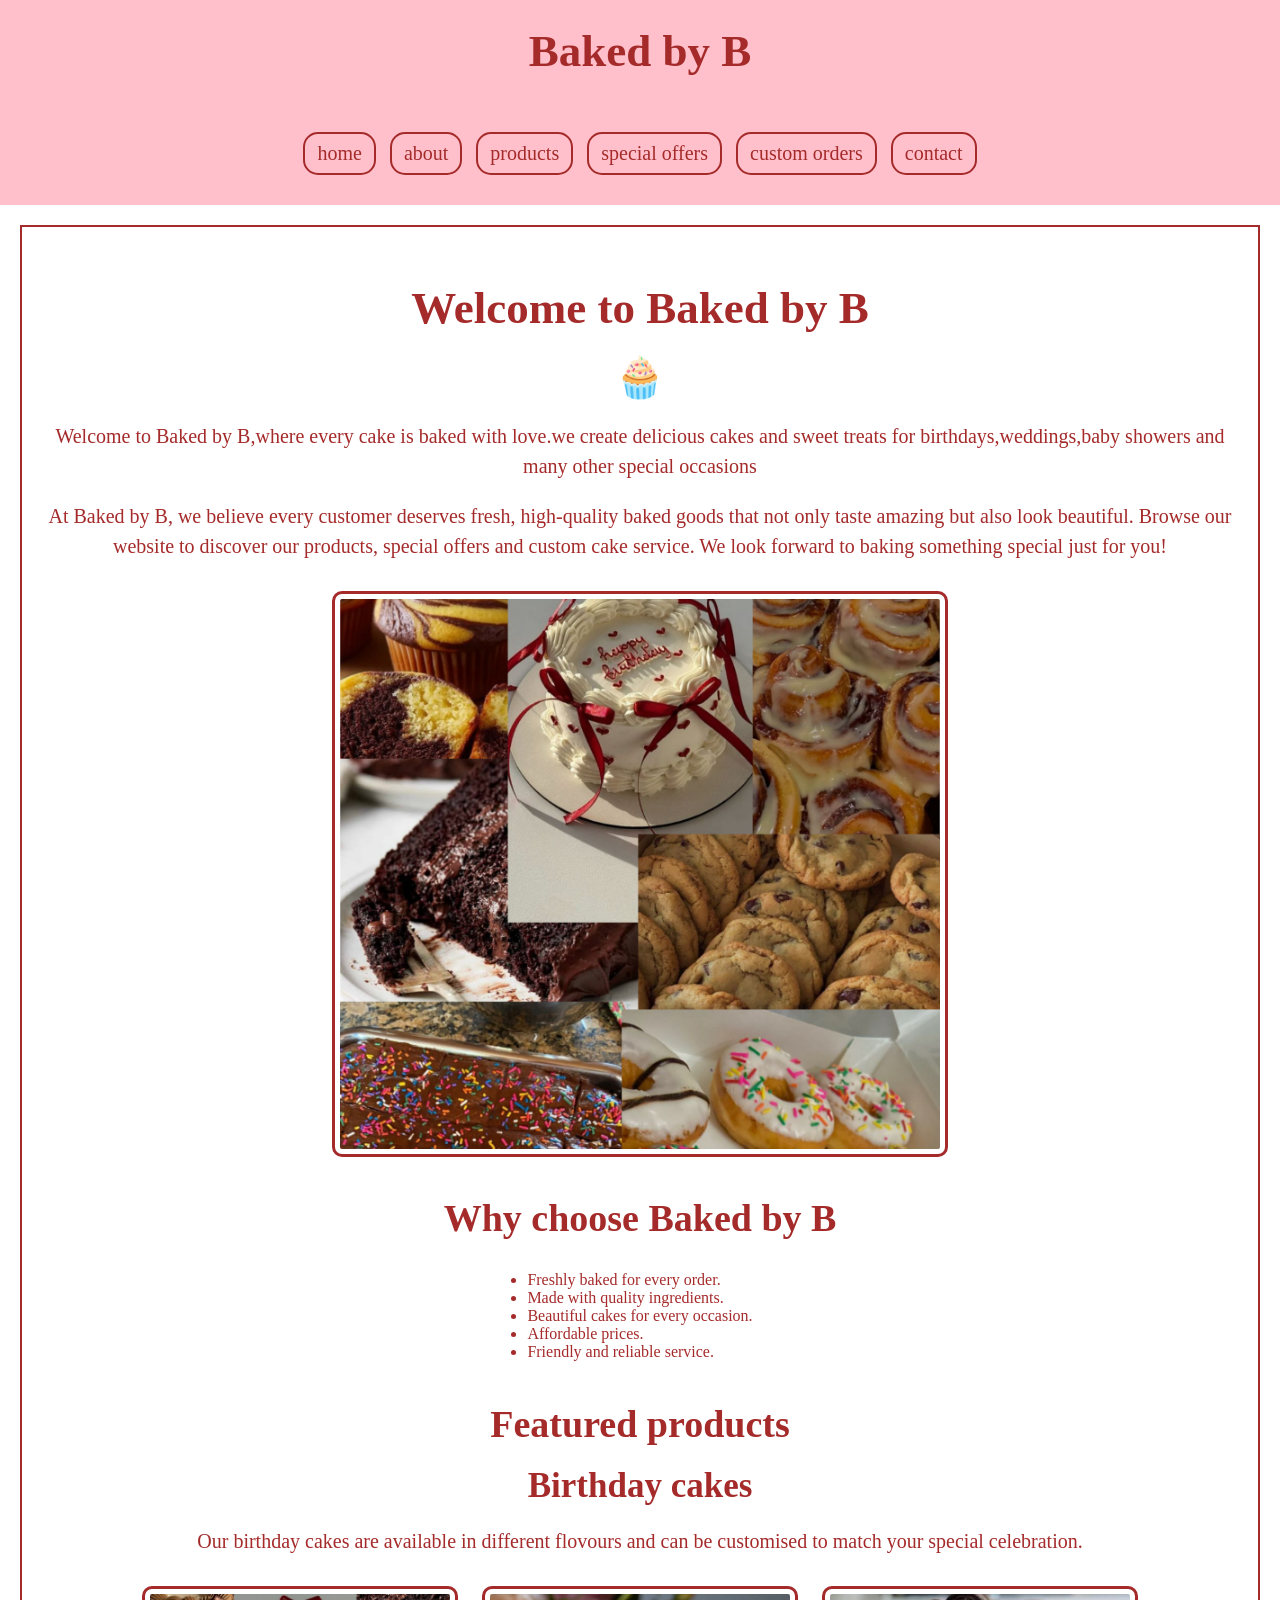
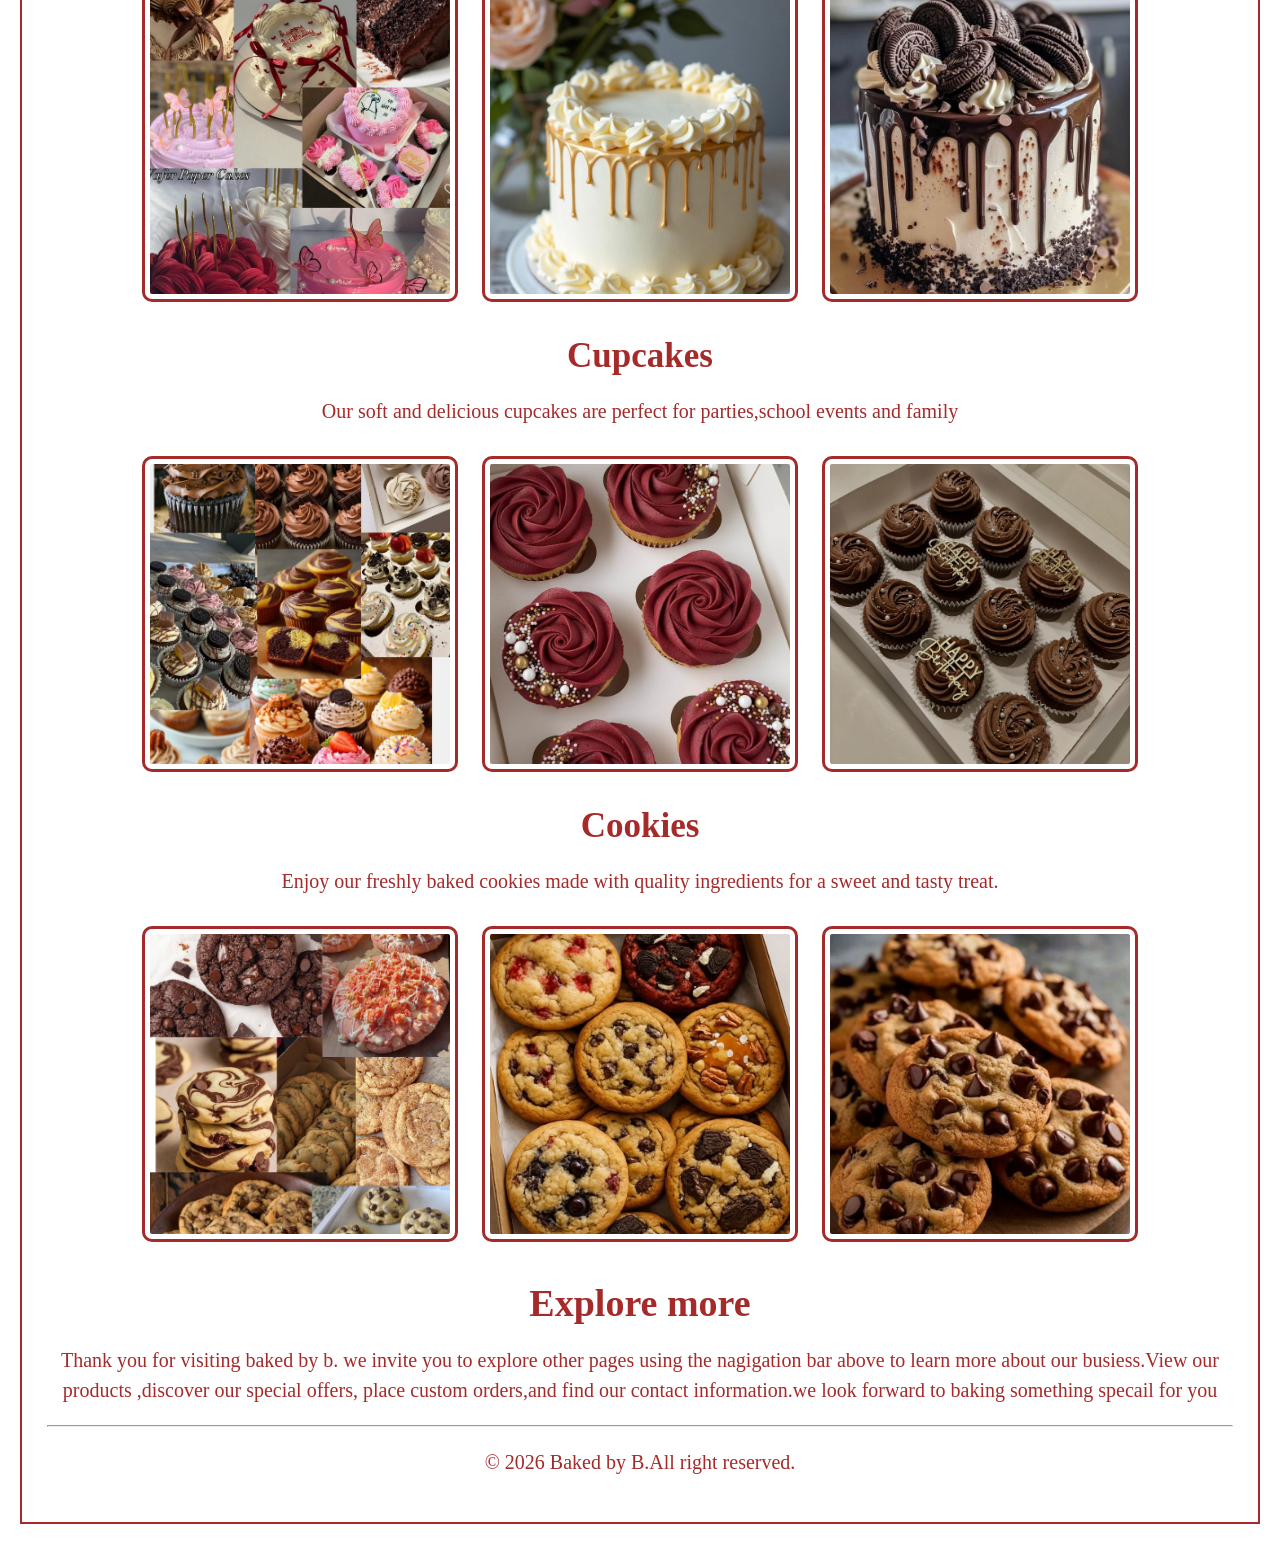
<file: index.html>
<!DOCTYPE html>
<html>
    <head>
        <title>home-Baked by B</title>
        <link rel="stylesheet" href="styles.css">
    </head>
    
    <body>
        <!--bakery name-->
        <header>
            <h1>Baked by B</h1>
        </header>
        <!--navigation menue-->
        <nav>
            <a href="index.html">home</a>
            <a href="about.html">about</a>
            <a href="products.html">products</a>
            <a href="offers.html">special offers</a>
            <a href="orders.html">custom orders</a>
            <a href="contact.html">contact</a>
            
        </nav>

        <!--home page content-->

        <main class="home-page">
            <!--welcome heading-->
            <h1>Welcome to Baked by B</h1>
            <div class="baking">🧁</div>
            <!--bakery introduction-->
            <p> Welcome to Baked by B,where every cake is baked with love.we create delicious
                cakes and sweet treats for birthdays,weddings,baby showers and many other 
                special occasions </p>
            <p> At Baked by B, we believe every customer deserves fresh, high-quality baked goods
                that not only taste amazing but also look beautiful. Browse our website to discover
                our products, special offers and custom cake service.
                We look forward to baking something special just for you!</p>
            
               <!--main bakery picture-->

            <img src="images/38 image.png" alt="Baked by B" class="main-picture">
            <h2>Why choose Baked by B</h2>

            <!--why they love us-->

            <ul>
                <li>Freshly baked for every order.</li>
                <li>Made with quality ingredients.</li>
                <li>Beautiful cakes for every occasion.</li>
                <li>Affordable prices.</li>
                <li>Friendly and reliable service.</li>
            </ul>
            
            <h2>Featured products</h2>

<!--our lovely products-->

            <h3>Birthday cakes</h3>
            <p>
            Our birthday cakes are available in different flovours and can be
             customised to match your special celebration.</p>
            <img src="images/39 image.png" alt="cakes" class="small-picture">
            <img src="images/36 image.jpg"alt="cakes" class="small-picture">
            <img src="images/40 image.jpg"alt="cakes" class="small-picture">

            <h3>Cupcakes</h3>
            <p>
            Our soft and delicious cupcakes are perfect for parties,school events and family</p>
            <img src="images/kat.jpg" alt="cupcakes" class="small-picture">
            <img src="images/35 image.jpg"alt="cupcakes" class="small-picture">
            <img src="images/34 image.jpg"alt="cupcakes" class="small-picture">

            <h3>Cookies</h3>
            <p> Enjoy our freshly baked cookies made with quality ingredients for a sweet and tasty treat. </p>
            <img src="images/1.png" alt="cookies" class="small-picture">
            <img src="images/33 image.jpg"alt="cookies" class="small-picture">
            <img src="images/32 image.jpg"alt="cookies" class="small-picture">

            <h2>Explore more</h2>
            <p>Thank you for visiting baked by b. we invite you to explore other pages using the nagigation bar above to learn more about our busiess.View our products
            ,discover our special offers, place custom orders,and find our contact information.we look forward to baking something specail for you</p>
        
            <hr>
<!--footer-->

            <footer>
                <p>&copy; 2026 Baked by B.All right reserved.</p>
            </footer>
        </main>
        
        </body>
        </html>
</file>
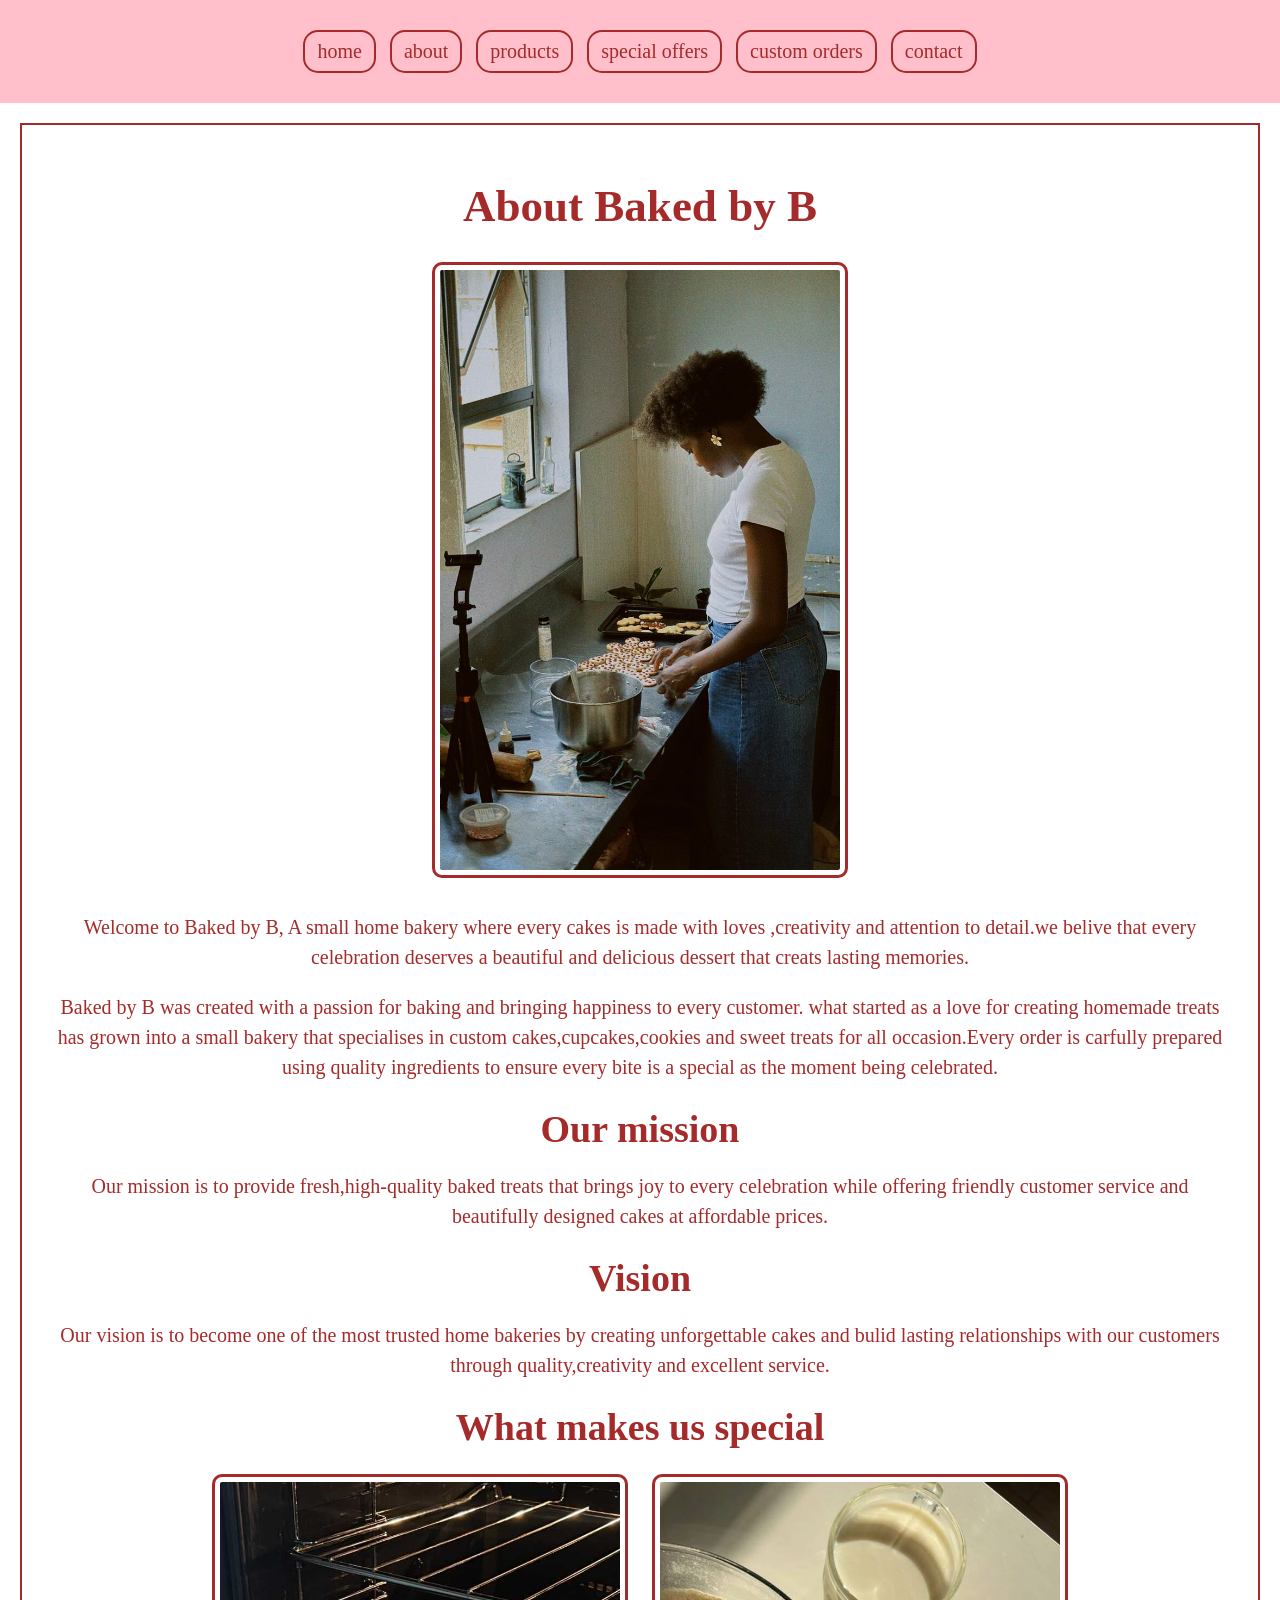
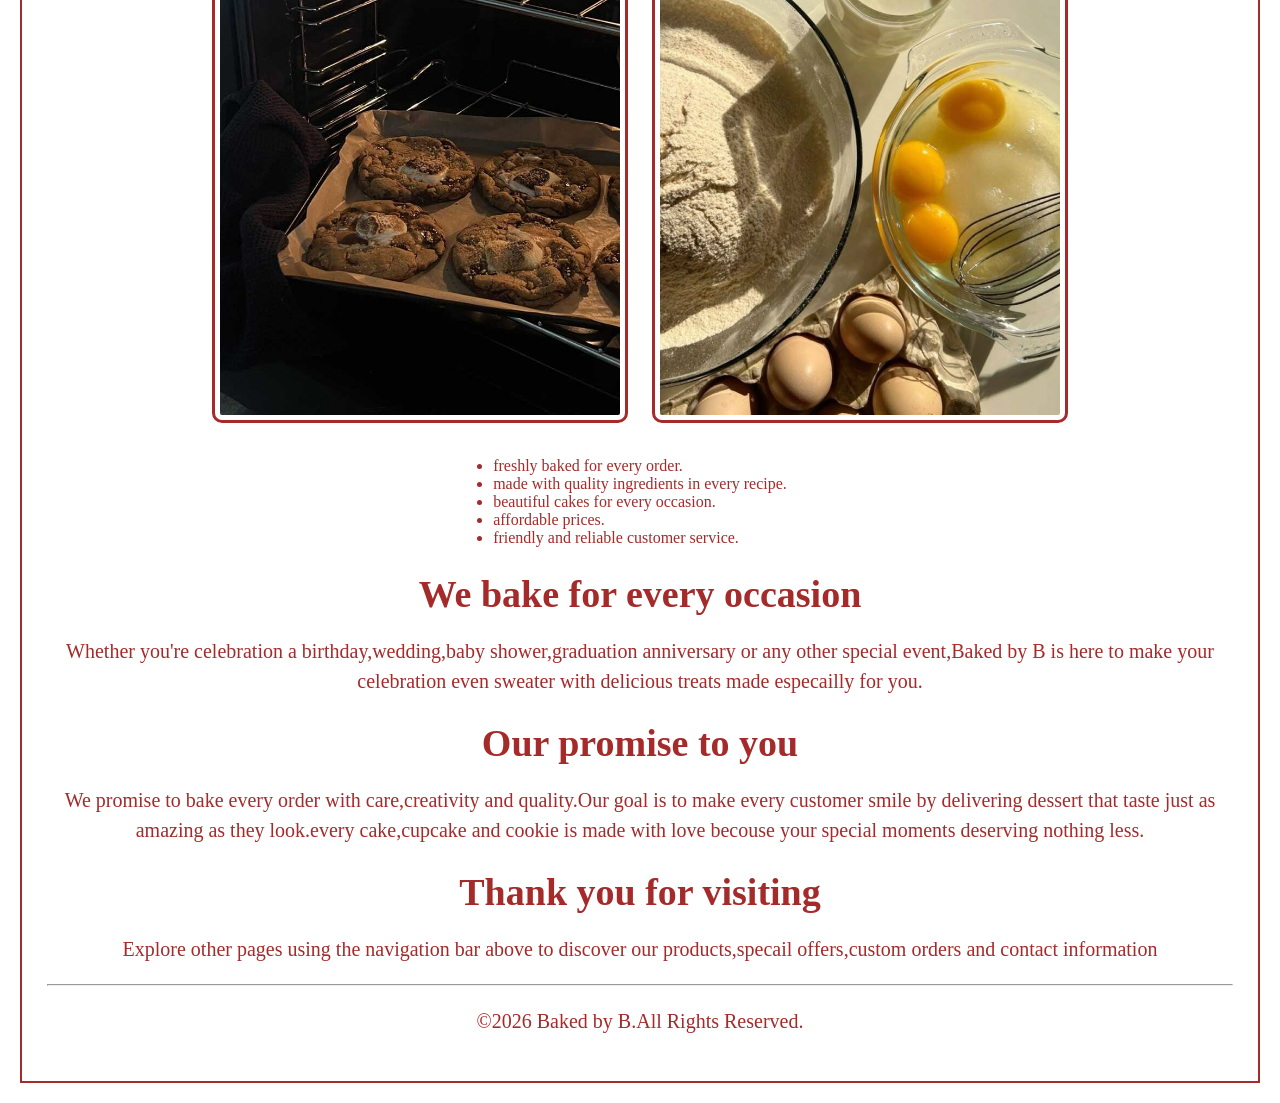
<file: about.html>
<!DOCTYPE html>
<html>
    <head>
        <title>about-Baked by B</title>
        <link rel="stylesheet" href="styles.css">
    </head>
    <body>
<!--navigation--->
        <nav>
            <a href="index.html">home</a>
            <a href="about.html">about</a>
            <a href="products.html">products</a>
            <a href="offers.html">special offers</a>
            <a href="orders.html">custom orders</a>
            <a href="contact.html">contact</a>   
        </nav>

        <!--about bakery information-->

        <main class="about-page">

            <!--main picture-->

            <h1>About Baked by B</h1>
            <img src="images/2 image.jpeg" alt="Baked by B" width="350">
            
            <!--about baked by b-->
            
            <p>Welcome to Baked by B, A small home bakery where every cakes is made with loves ,creativity and attention to
            detail.we belive that every celebration deserves a beautiful and delicious dessert that creats lasting memories.
            </p>
            <p>Baked by B was created with a passion for baking and bringing happiness to every customer.
            what started as a love for creating homemade treats has grown into a small bakery that specialises
            in custom cakes,cupcakes,cookies and sweet treats for all occasion.Every order is carfully prepared 
            using quality ingredients to ensure every bite is a special as the moment being celebrated.</p>
            
            <!--our mission-->

            <h2>Our mission</h2>

            <p>Our mission is to provide fresh,high-quality baked treats that brings joy to every celebration while offering
            friendly customer service and beautifully designed cakes at affordable prices. </p>
<!--our visson-->
            <h2>Vision</h2>
            <p>Our vision is to become one of the most trusted home bakeries by creating unforgettable cakes and bulid lasting
             relationships with our customers through quality,creativity and excellent service.</p>

            <!--what makes baked by b specail-->

            <h2>What makes us special</h2>
            <img src="images/3 image.jpg"alt="Baked by B" width="350">
            <img src="images/4 image.jpg"alt="Baked by B" width="350">
            <ul>
                <li>freshly baked for every order.</li>
                <li>made with quality ingredients in every recipe.</li>
                <li>beautiful cakes for every occasion.</li>
                <li>affordable prices.</li>
                <li>friendly and reliable customer service.</li>
            </ul>

            <!--baking for every occassion-->

            <h2>We bake for every occasion</h2>
            <p>Whether you're celebration a birthday,wedding,baby shower,graduation
            anniversary or any other special event,Baked by B is here to make your celebration even 
            sweater with delicious treats made especailly for you.</p>
            
           <!--our promise to you-->
            
            <h2>Our promise to you</h2>
            <p>We promise to bake every order with care,creativity and quality.Our goal is to make every customer smile by delivering dessert 
            that taste just as amazing as they look.every cake,cupcake and cookie is made with love becouse your special moments  deserving nothing less.</p>
            <!--thank you message-->
            <h2>Thank you for visiting</h2>
            <p>Explore other pages using the navigation bar above to discover our products,specail offers,custom orders and contact information</p>
            <hr>
   
            <!--footer-->
            
            <footer>
                <p>&copy;2026 Baked by B.All Rights Reserved.</p>
            </footer>
        </main>

    </body>
</html>
</file>
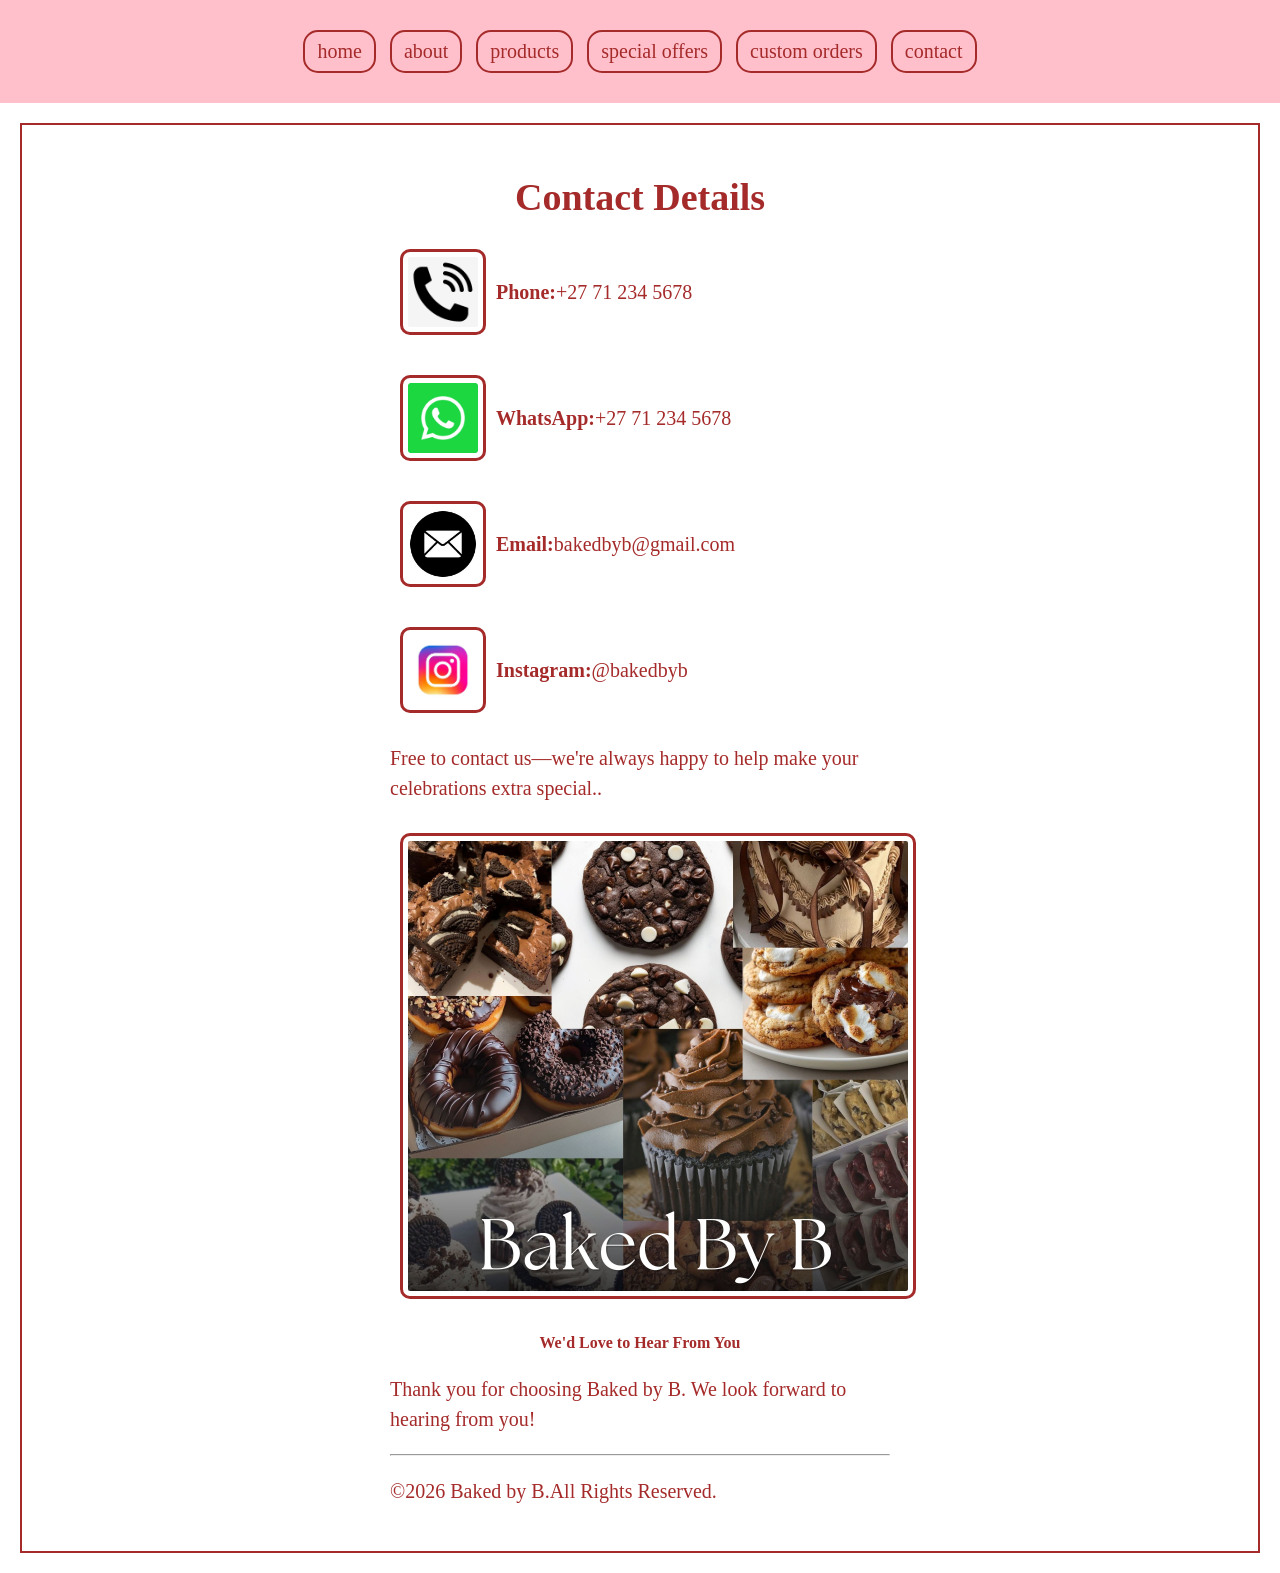
<file: contact.html>
<!DOCTYPE html>
<html>
    <head>
        <title>about-Baked by B</title>
        <link rel="stylesheet"href="styles.css">
    </head>
    <body>
        <!--navigation-->
        <nav>
            <a href="index.html">home</a>
            <a href="about.html">about</a>
            <a href="products.html">products</a>
            <a href="offers.html">special offers</a>
            <a href="orders.html">custom orders</a>
            <a href="contact.html">contact</a>
            
        </nav>

        <!--contact information-->

        <main class="contact-page">
       <h2>Contact Details</h2>

<div class="contact-info">
    <!--phone details-->
<p>
<img src="images/28 image.jpg" alt="Phone" width="70">
<strong>Phone:</strong> +27 71 234 5678
</p>
<!--whatsapp details-->
<p>
<img src="images/29 image.jpg" alt="WhatsApp" width="70">
<strong>WhatsApp:</strong> +27 71 234 5678
</p>
<!--email-->
<p>
<img src="images/31 image.jpg" alt="Email" width="70">
<strong>Email:</strong> bakedbyb@gmail.com
</p>
<!--instagram detail-->
<p>
<img src="images/30 image.jpg" alt="Instagram" width="70">
<strong>Instagram:</strong> @bakedbyb</p>

<!--thank you message-->

<p>Free to contact us—we're always happy to help make your celebrations extra special..</p>
<img src="images/Baked By B.jpg"alt="Email" class="main-contact-picture">

<h4>We'd Love to Hear From You</h4>
            <p>Thank you for choosing Baked by B. We look forward to hearing from you!</p>
            <hr>
<!--footer-->

            <footer>
                <p>&copy;2026 Baked by B.All Rights Reserved.</p>
            </footer>
</file>
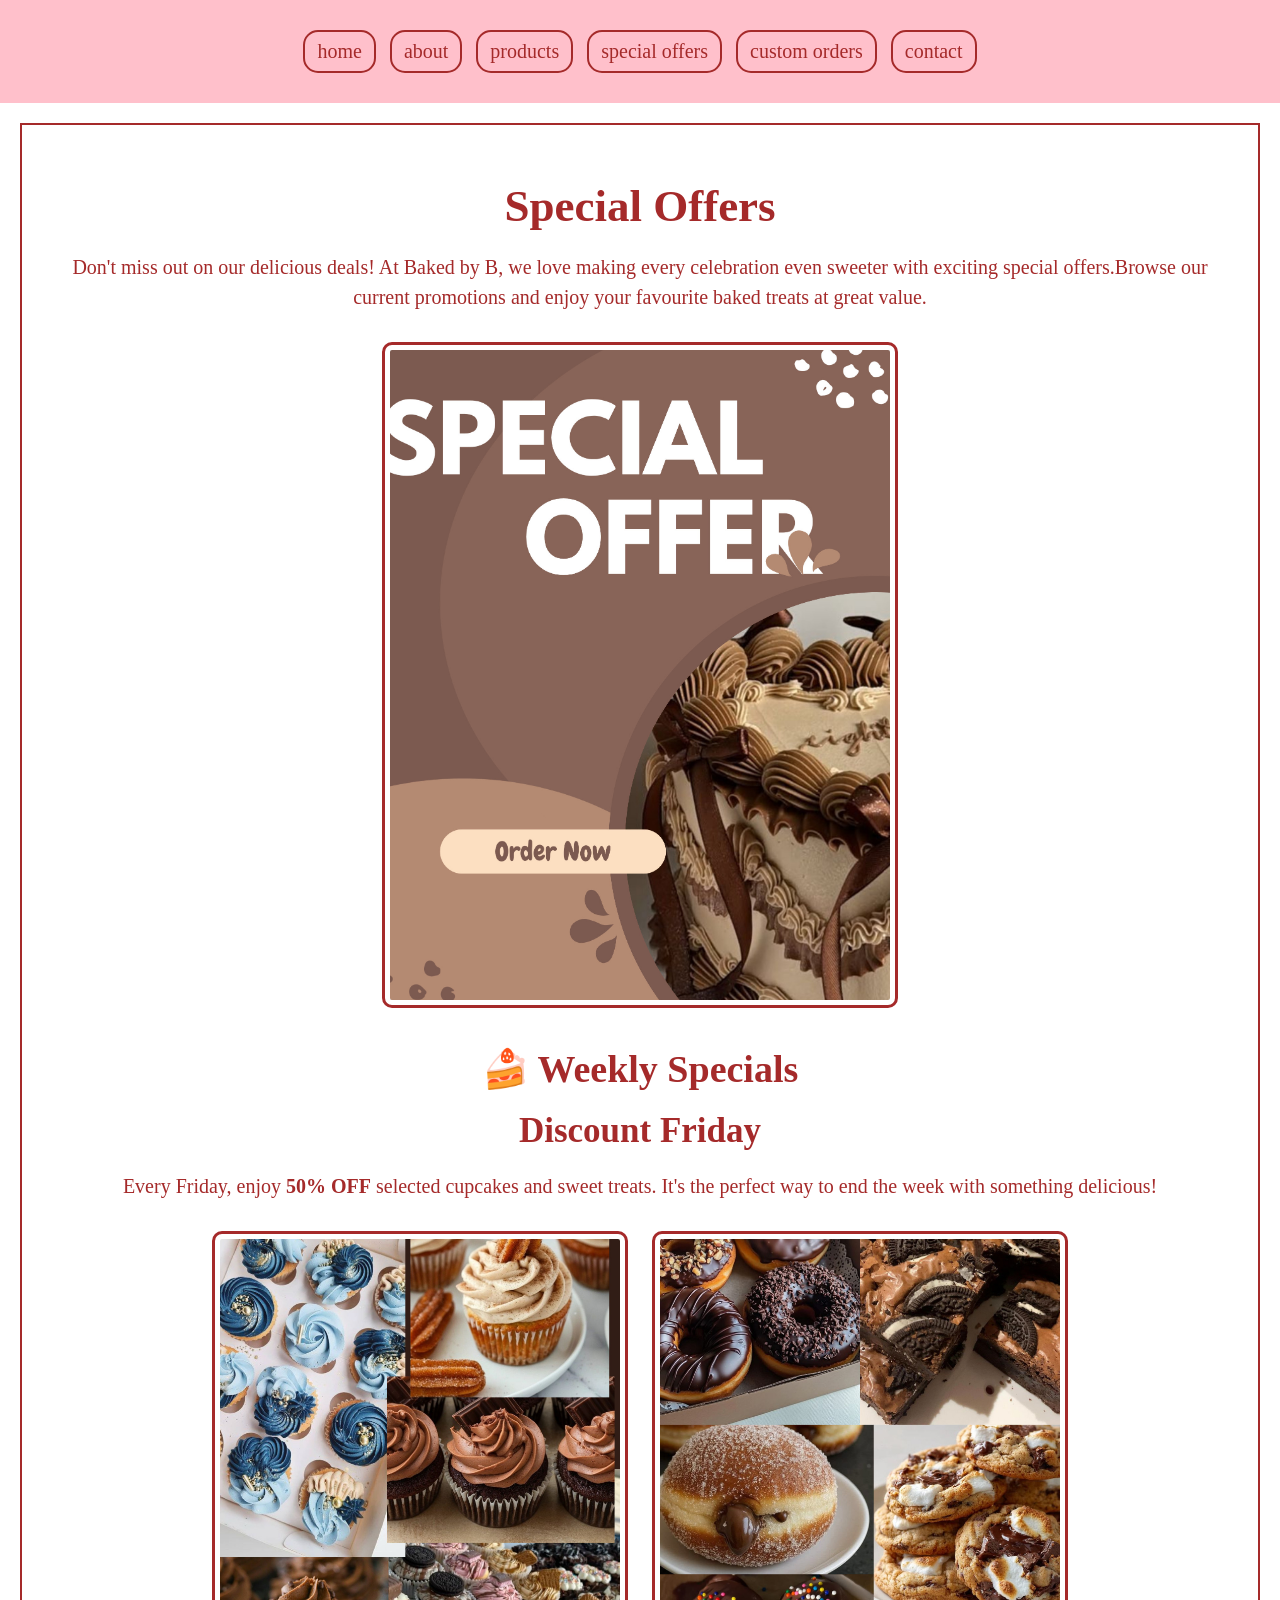
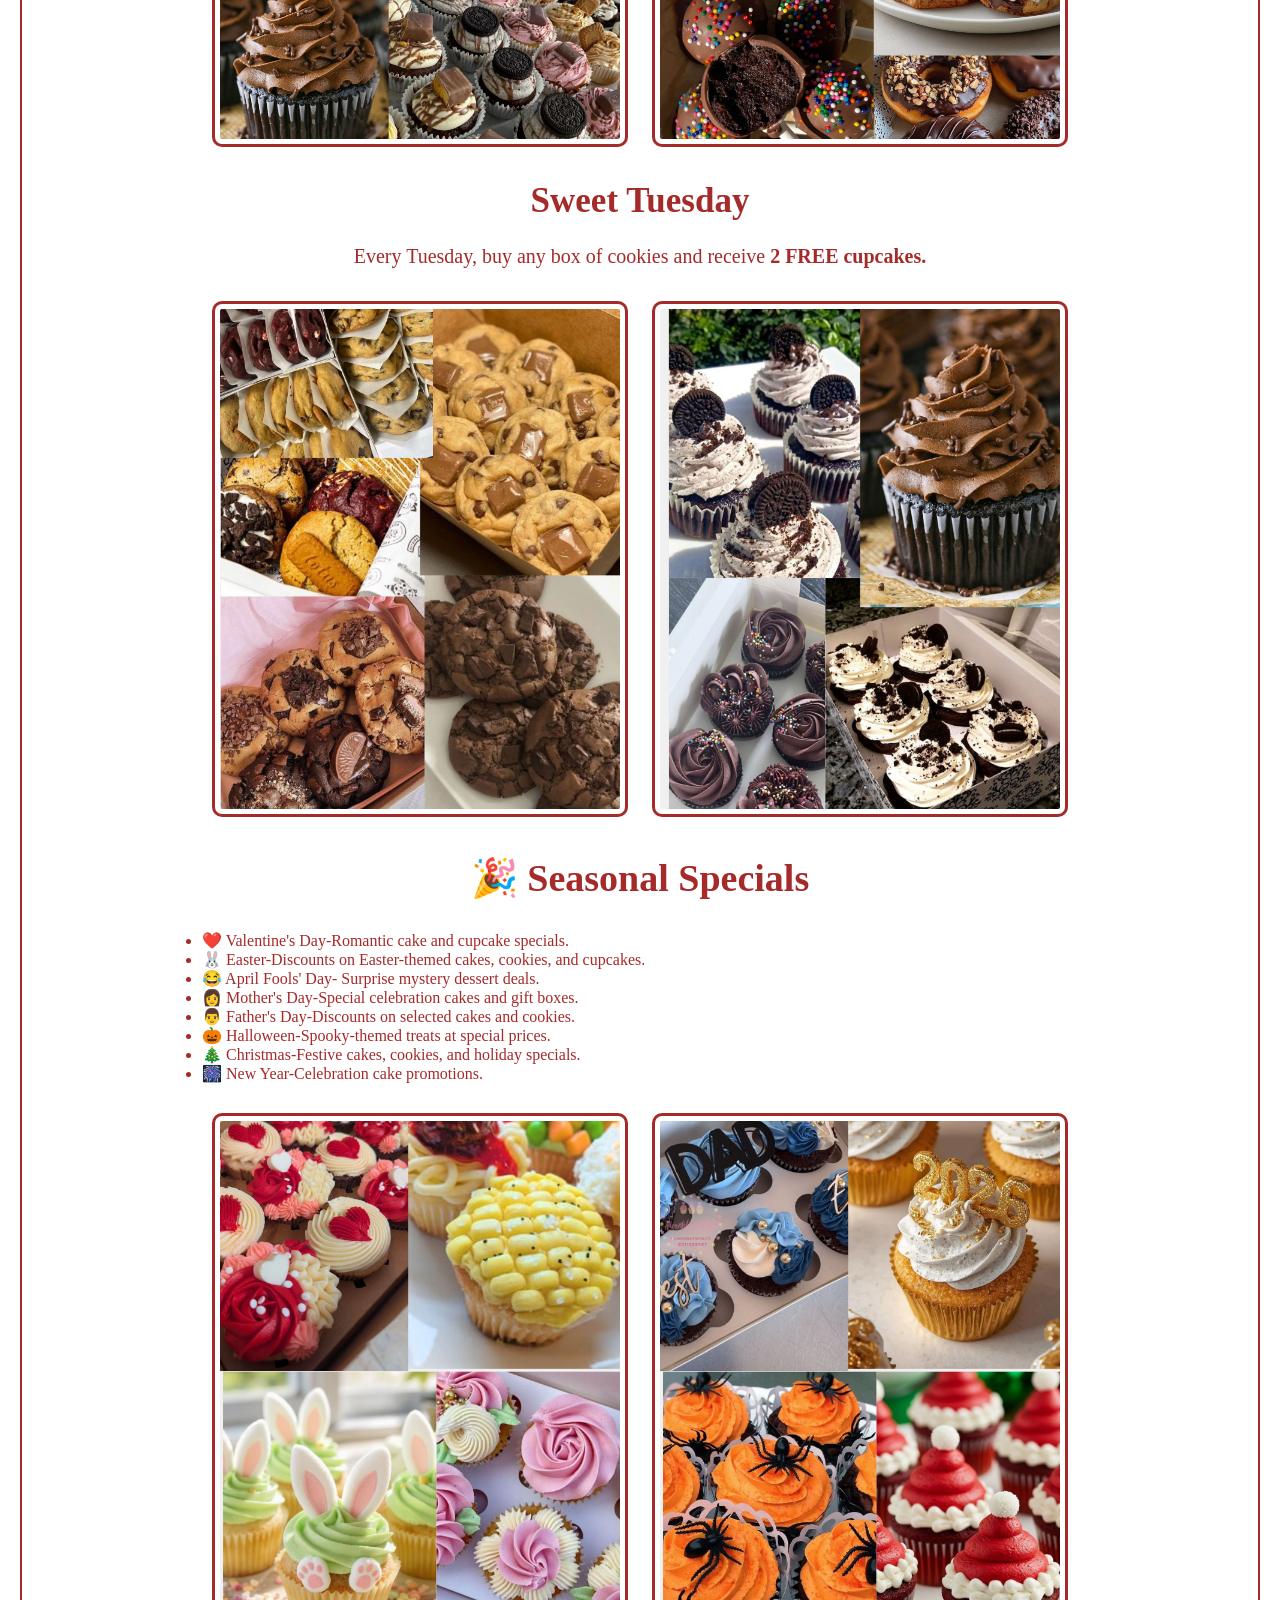
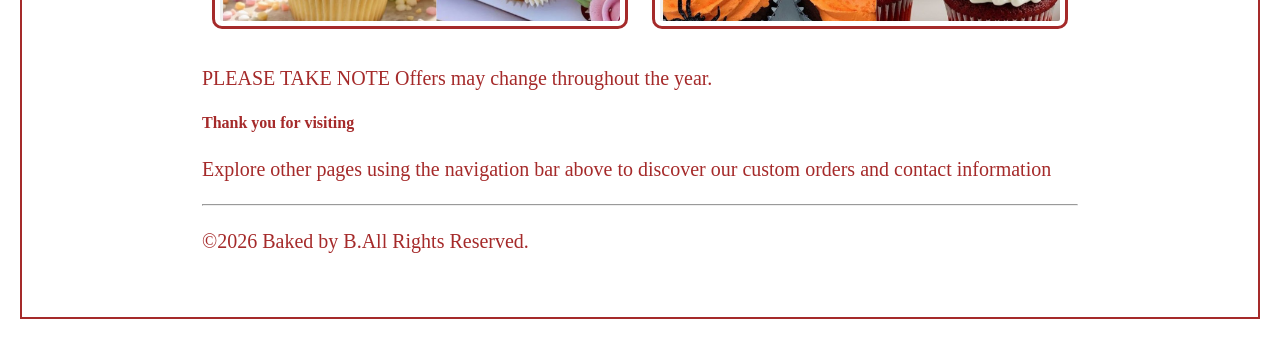
<file: offers.html>
<!DOCTYPE html>
<html>
    <head>
        <title>about-Baked by B</title>
        <link rel="stylesheet" href="styles.css">
    </head>
    <body>

    <!--navigation-->
        <nav>
            <a href="index.html">home</a>
            <a href="about.html">about</a>
            <a href="products.html">products</a>
            <a href="offers.html">special offers</a>
            <a href="orders.html">custom orders</a>
            <a href="contact.html">contact</a>
            
        </nav>
        <main class="offers-page">
            <h1>Special Offers</h1>

            <!--our specail offers-->

<p>
Don't miss out on our delicious deals! At Baked by B, we love making every celebration 
even sweeter with exciting special offers.Browse our current promotions and enjoy your favourite baked treats at great value.
</p>

<img src="images/19 image.jpg" alt="Baked by B" class="main-offer-picture">
<h2>🍰 Weekly Specials</h2>

<div>
<h3>Discount Friday</h3>
<p>Every Friday, enjoy <strong>50% OFF</strong> selected cupcakes and sweet treats. It's the perfect way to end the week with something delicious!</p>
<img src="images/20 image.jpg"alt="Baked by B" class="small-offer-picture">
<img src="images/21 image.jpg"alt="Baked by B" class="small-offer-picture">
</div>

<div>
<h3>Sweet Tuesday</h3>
<p>Every Tuesday, buy any box of cookies and receive <strong>2 FREE cupcakes.</strong></p>
<img src="images/22 image.jpg"alt="Baked by B" class="small-offer-picture">
<img src="images/23 image.jpg"alt="Baked by B" class="small-offer-picture">
</div>

<h2>🎉 Seasonal Specials</h2>

<ul>
<li>❤️ Valentine's Day-Romantic cake and cupcake specials.</li>
<li>🐰 Easter-Discounts on Easter-themed cakes, cookies, and cupcakes.</li>
<li>😂 April Fools' Day- Surprise mystery dessert deals.</li>
<li>👩 Mother's Day-Special celebration cakes and gift boxes.</li>
<li>👨 Father's Day-Discounts on selected cakes and cookies.</li>
<li>🎃 Halloween-Spooky-themed treats at special prices.</li>
<li>🎄 Christmas-Festive cakes, cookies, and holiday specials.</li>
<li>🎆 New Year-Celebration cake promotions.</li>
<p></p>

<div>
<img src="images/24 image.jpg"alt="Baked by B" class="small-offer-picture">
<img src="images/25 image.jpg"alt="Baked by B" class="small-offer-picture">
</div>

<p>PLEASE TAKE NOTE Offers may change throughout the year.</p>

<h4>Thank you for visiting</h4>
            <p>Explore other pages using the navigation bar above to discover our custom orders and contact information</p>
            <hr>

            <!--footer-->
            <footer>
                <p>&copy;2026 Baked by B.All Rights Reserved.</p>
            </footer>
</file>
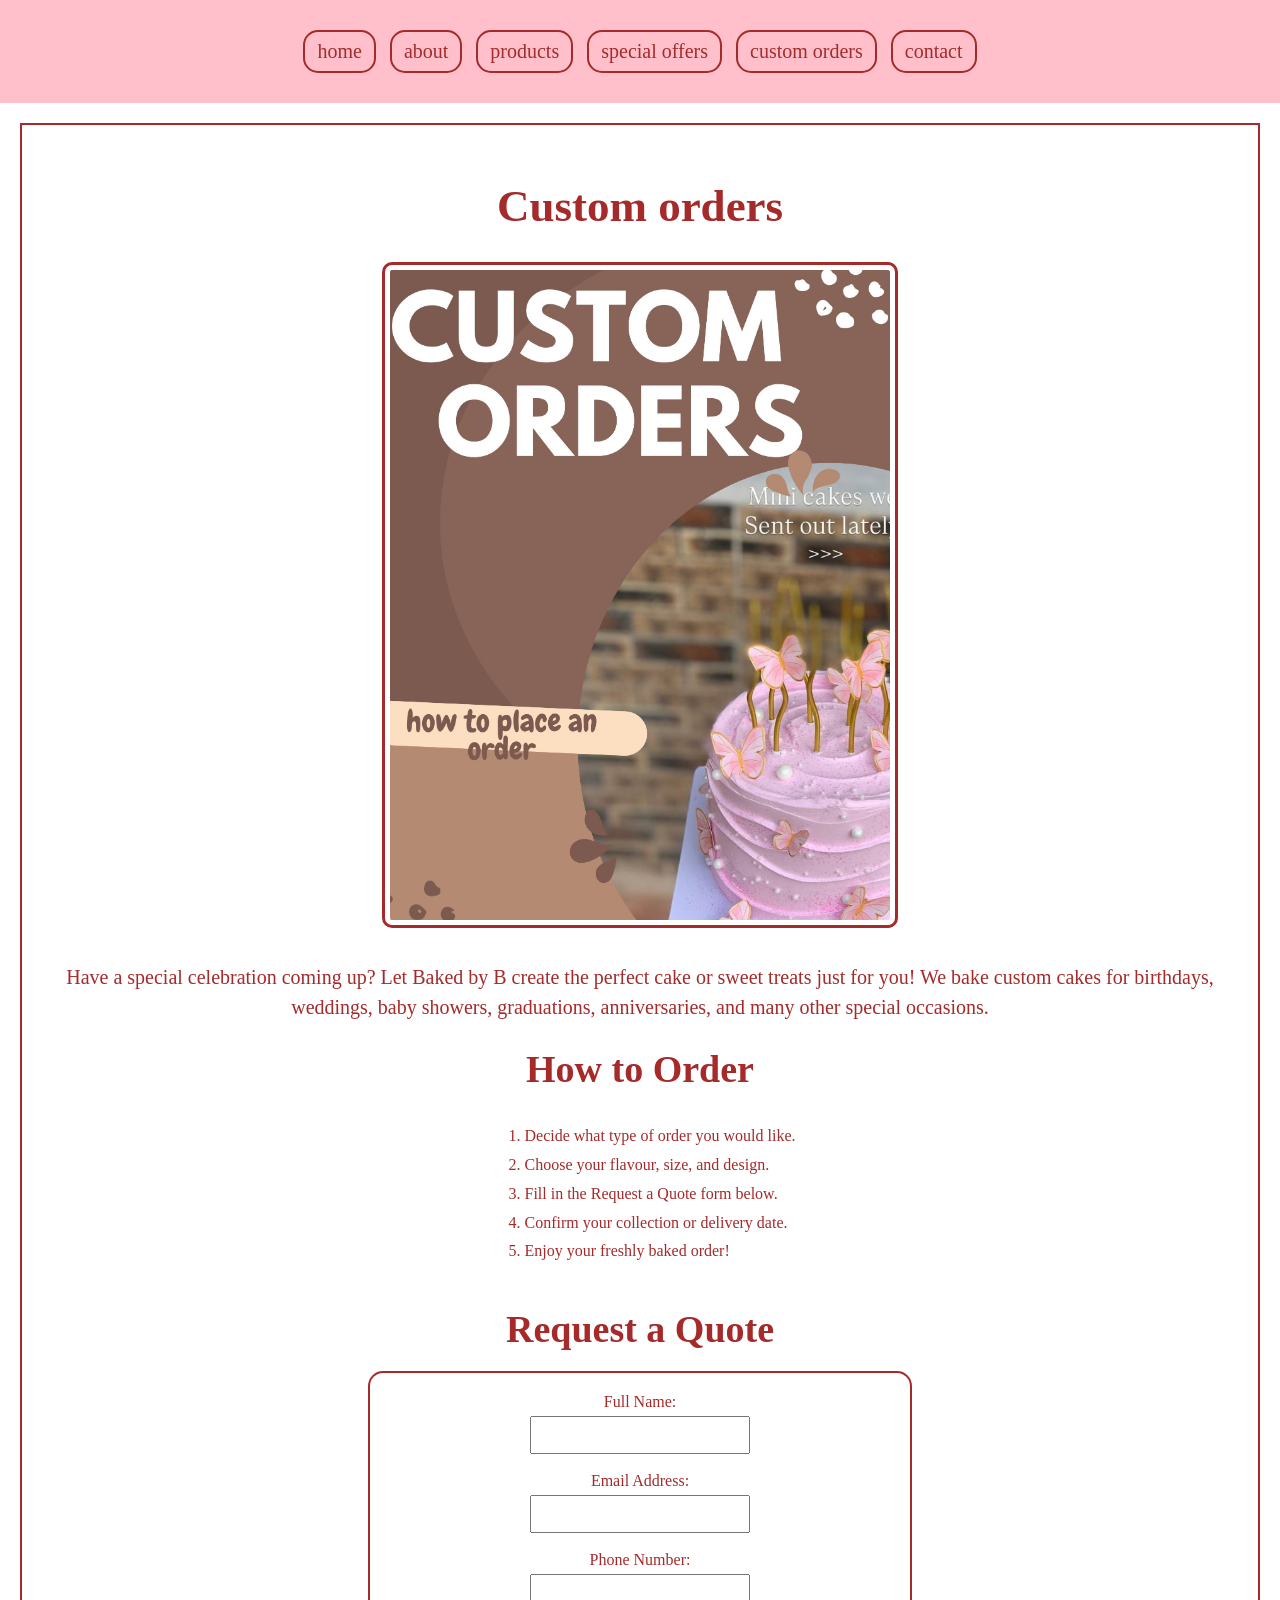
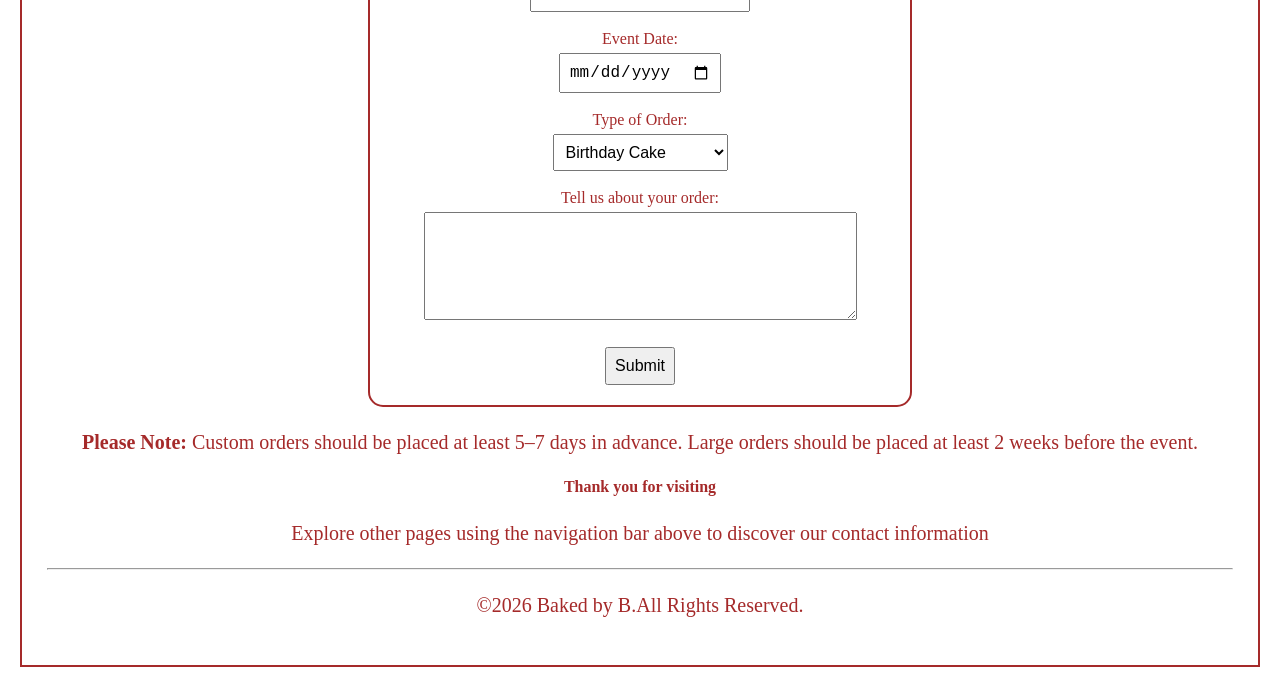
<file: orders.html>
<!DOCTYPE html>
<html>
    <head>
        <title>about-Baked by B</title>
        <link rel="stylesheet" href="styles.css">
    </head>
    <body>

<!--navigation-->

        <nav>
            <a href="index.html">home</a>
            <a href="about.html">about</a>
            <a href="products.html">products</a>
            <a href="offers.html">special offers</a>
            <a href="orders.html">custom orders</a>
            <a href="contact.html">contact</a>
            
        </nav>

        <!--how to order-->
        <main class="orders-page">
            <h1>Custom orders</h1>
            <img src="images/26 image.jpg"alt="Baked by B" class="order-main-picture">

<p>
Have a special celebration coming up? Let Baked by B create the perfect cake or sweet treats just for you! We bake custom cakes for birthdays, weddings, baby showers, graduations, anniversaries, and many other special occasions.
</p>

<h2>How to Order</h2>

<ol>
    <li>Decide what type of order you would like.</li>
    <li>Choose your flavour, size, and design.</li>
    <li>Fill in the Request a Quote form below.</li>
    <li>Confirm your collection or delivery date.</li>
    <li>Enjoy your freshly baked order!</li>
</ol>

<h2>Request a Quote</h2>

<form>

<label>Full Name:</label><br>
<input type="text"><br><br>

<label>Email Address:</label><br>
<input type="email"><br><br>

<label>Phone Number:</label><br>
<input type="tel"><br><br>

<label>Event Date:</label><br>
<input type="date"><br><br>

<label>Type of Order:</label><br>
<select>
<option>Birthday Cake</option>
<option>Wedding Cake</option>
<option>Baby Shower Cake</option>
<option>Cupcakes</option>
<option>Cookies</option>
<option>Dessert Box</option>
</select><br><br>

<label>Tell us about your order:</label><br>
<textarea rows="5" cols="40"></textarea><br><br>

<input type="submit" value="Submit">

</form>

<p><strong>Please Note:</strong> Custom orders should be placed at least 5–7 days in advance. Large orders should be placed at least 2 weeks before the event.</p>
<p></p>

<h4>Thank you for visiting</h4>
            <p>Explore other pages using the navigation bar above to discover our contact information</p>
            <hr>

            <!--footer-->
            <footer>
                <p>&copy;2026 Baked by B.All Rights Reserved.</p>
            </footer>
</file>
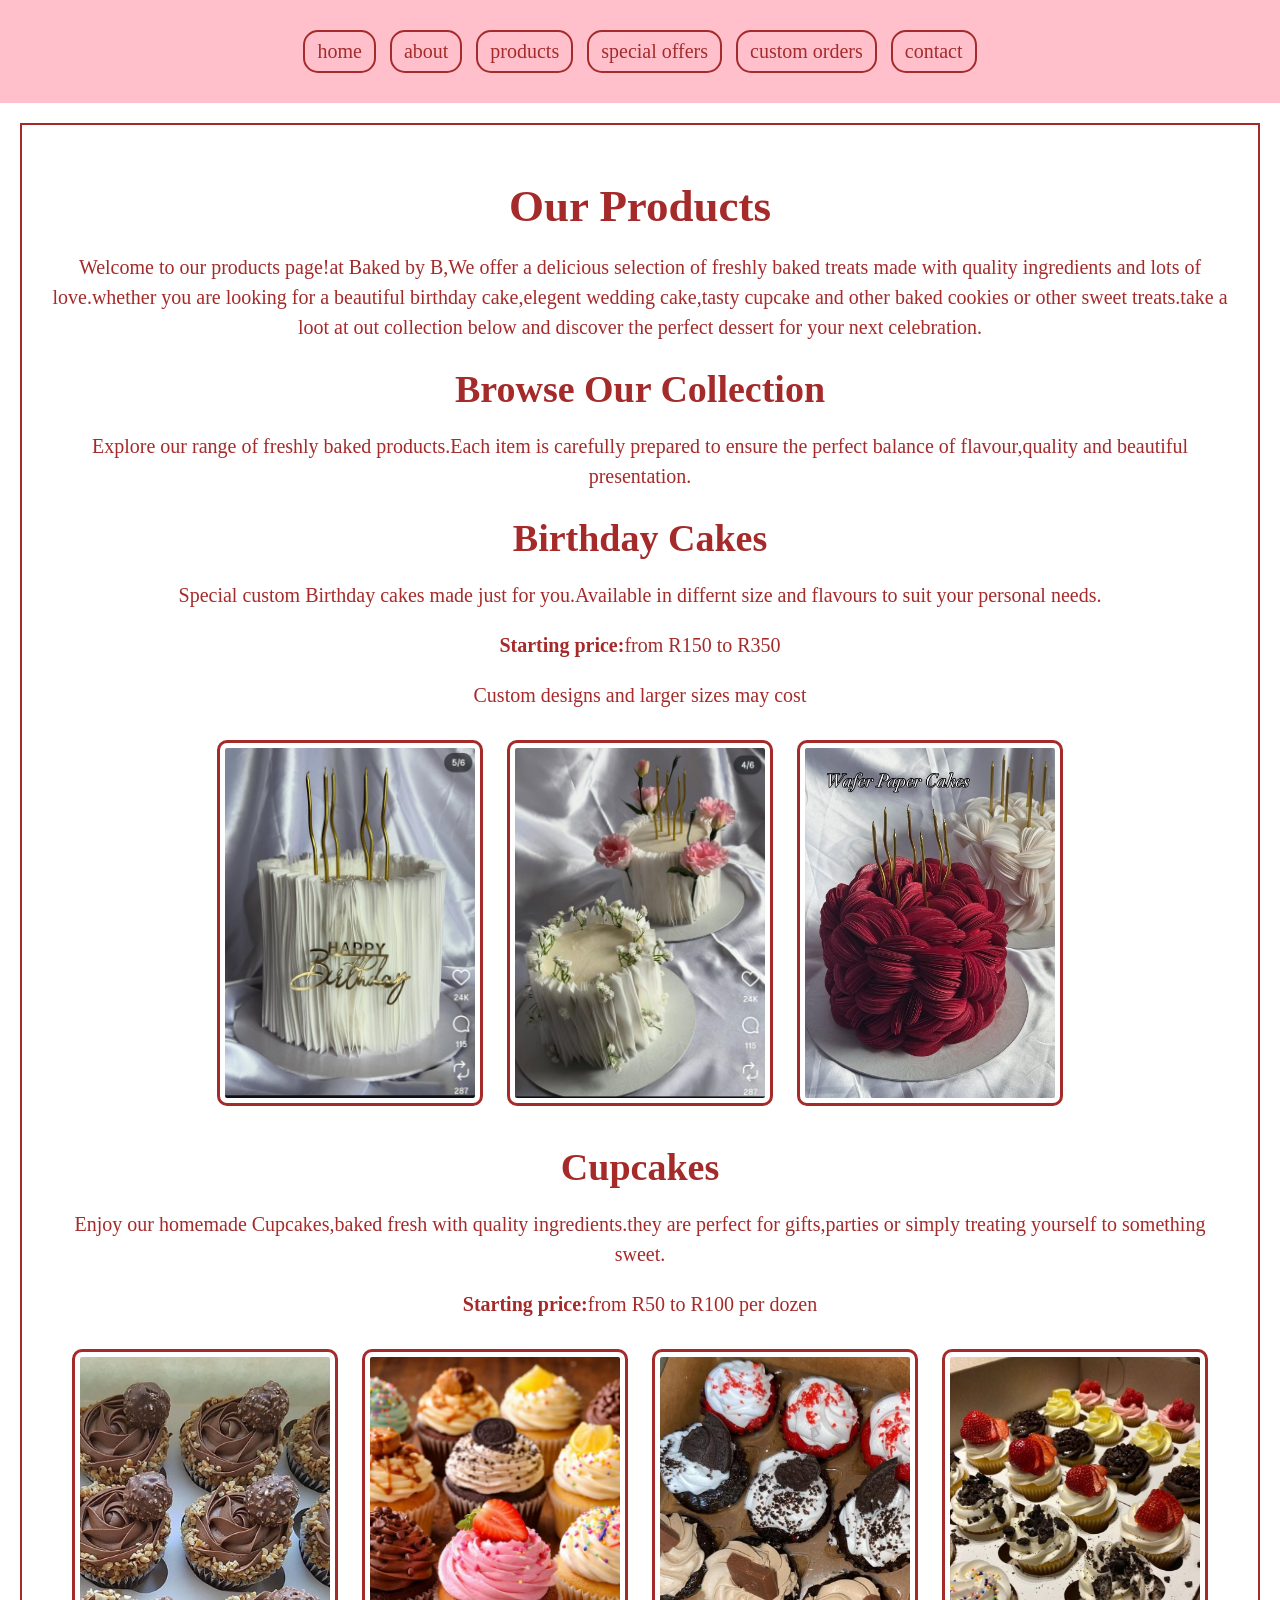
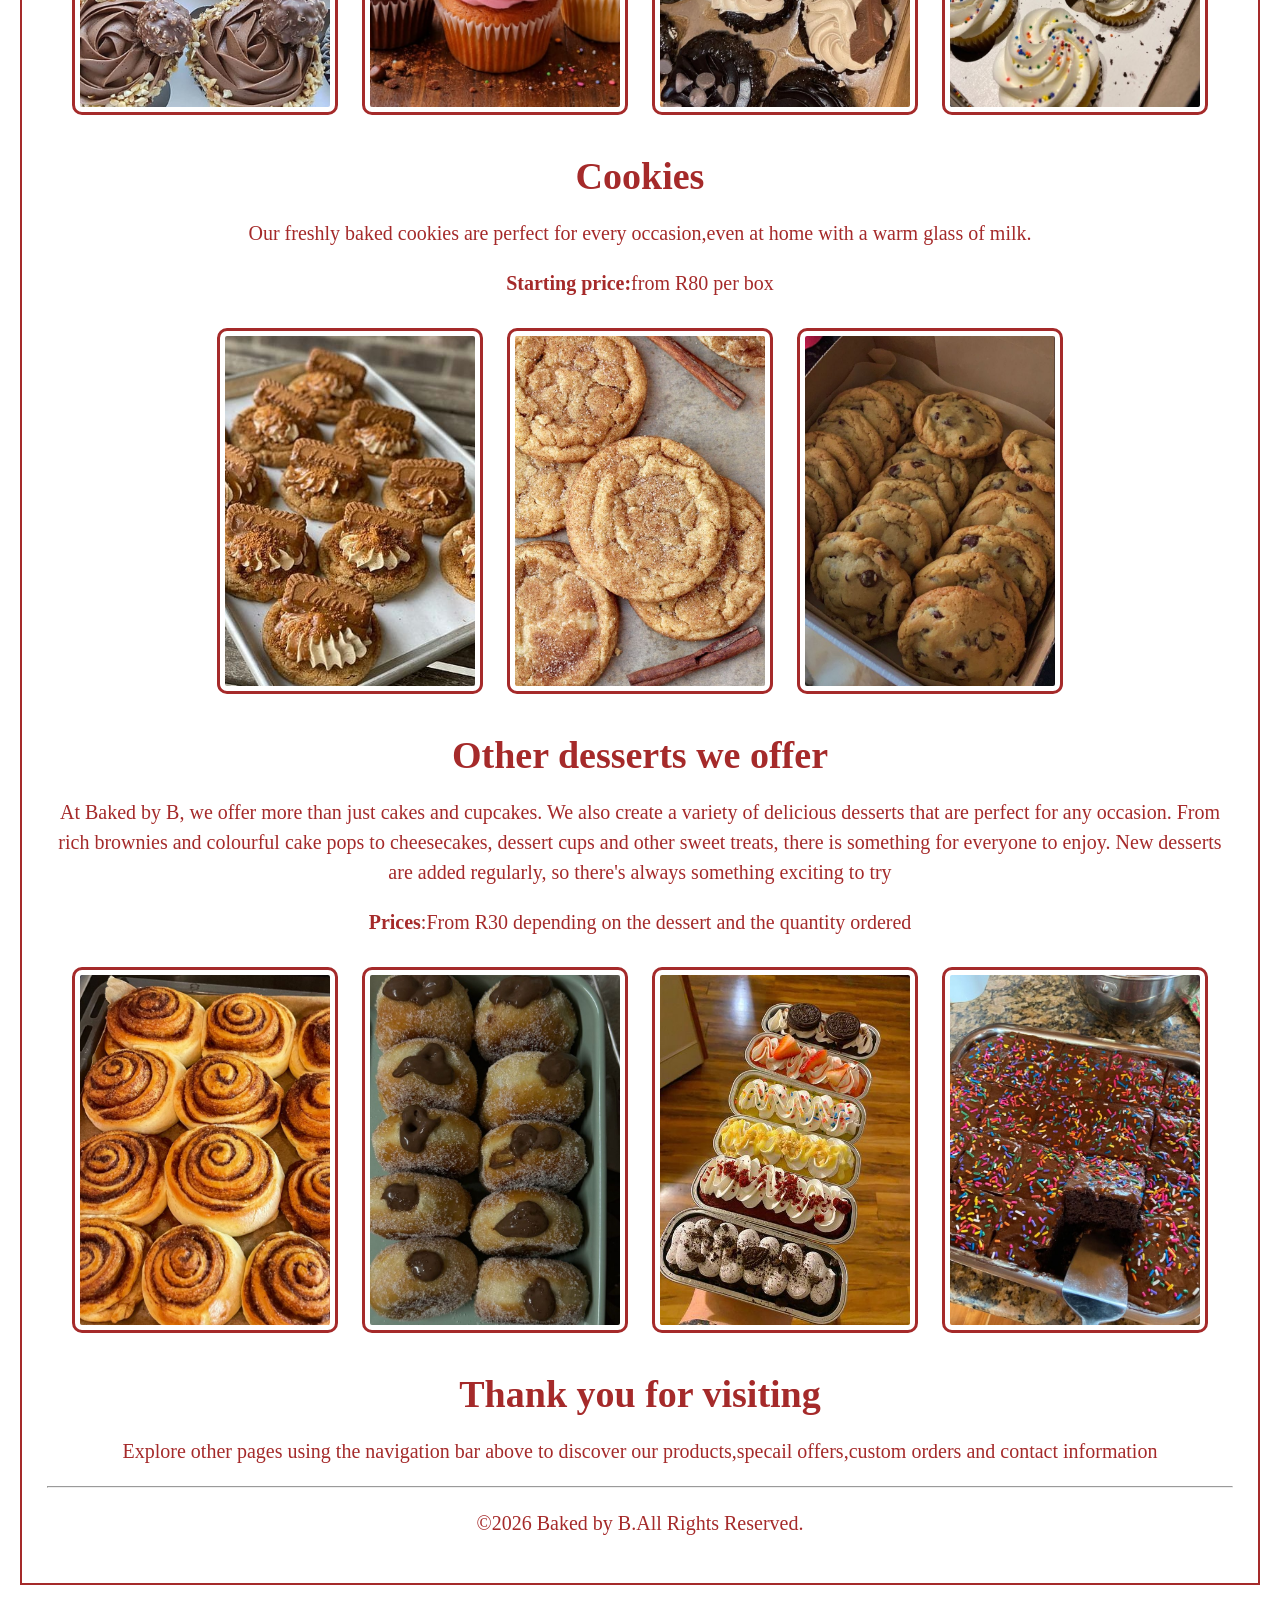
<file: products.html>
<!DOCTYPE html>
<html>
    <head>
        <title>products-Baked by B</title>
        <link rel="stylesheet" href="styles.css">
    </head>
    <body>

        <!--navigation-->
        <nav>
            <a href="index.html">home</a>
            <a href="about.html">about</a>
            <a href="products.html">products</a>
            <a href="offers.html">special offers</a>
            <a href="orders.html">custom orders</a>
            <a href="contact.html">contact</a>
            
        </nav>

        <!--products that we offer-->

        <main class="products-page">
            <h1>Our Products</h1>
            <p> Welcome to our products page!at Baked by B,We offer a delicious selection of freshly baked treats made with quality 
            ingredients and lots of love.whether you are looking for a beautiful birthday cake,elegent wedding cake,tasty cupcake 
            and other baked cookies or other sweet treats.take a loot at out collection below and discover the perfect dessert for your next celebration.</p>
            <!--our lovely collection from birthday cakes,cupcakes and cookies-->
            <h2>Browse Our Collection</h2>
            <p>Explore our range of freshly baked products.Each item is carefully prepared to ensure the perfect balance of flavour,quality and beautiful presentation.</p>
            
            <h2>Birthday Cakes</h2>
            <p>Special custom Birthday cakes made just for you.Available in differnt size and flavours to suit your personal needs.</p>
            <p><strong>Starting price:</strong>from R150 to R350 </p>
            <p>Custom designs and larger sizes may cost</p>
            <img src="images/5 image.jpeg"alt="Baked by B"width="250">
            <img src="images/6 image.jpeg"alt="Baked by B"width="250"> 
            <img src="images/7 image.jpeg" alt="Baked by B"width="250>">
            
            <h2>Cupcakes</h2>
            <P>Enjoy our homemade Cupcakes,baked fresh with quality ingredients.they are perfect for gifts,parties or simply treating yourself to something sweet.</p>
            <p><strong>Starting price:</strong>from R50 to R100 per dozen</p>
            <img src="images/8 image.jpeg"alt="Baked by B"width="250">
            <img src="images/9 image.jpeg"alt="Baked by B"width="250">
            <img src="images/10 image.jpeg"alt="Baked by B"width="250">
            <img src="images/11 image.jpeg"alt="Baked by B"width="220">

            <h2>Cookies</h2>
            <p>Our freshly baked cookies are perfect for every occasion,even at home with a warm glass of milk.</p>
            <p><strong>Starting price:</strong>from R80 per box</p>
            <img src="images/12 image.jpeg"alt="Baked by B"width="250">
            <img src="images/13 image.jpeg"alt="Baked by B"width="250">
            <img src="images/14 image.jpeg"alt="Bake by B"width="250">
            
            <h2>Other desserts we offer</h2>
            <p>At Baked by B, we offer more than just cakes and cupcakes. We also create a variety of delicious desserts that are perfect for any occasion.
            From rich brownies and colourful cake pops to cheesecakes, dessert cups and other sweet treats, there is something for everyone to enjoy.
            New desserts are added regularly, so there's always something exciting to try</p>
            <p><strong>Prices</strong>:From R30 depending on the dessert and the quantity ordered</p>
            <img src="images/15 image.jpeg"alt="Baked by B"width="250">
            <img src="images/16 image.jpeg"alt="Baked by B"width="250">
            <img src="images/17 image.jpeg"alt="Baked by"width="250">
            <img src="images/18 image.jpeg"alt="Baked by B"width="220">

 <h2>Thank you for visiting</h2>
            <p>Explore other pages using the navigation bar above to discover our products,specail offers,custom orders and contact information</p>
            <hr>

<!--footer-->

            <footer>
                <p>&copy;2026 Baked by B.All Rights Reserved.</p>
            </footer>
            

            
        </main>
</file>
<file: styles.css>
body{
    margin: 0;
    background-color: white;
    color:brown;
    font-family: Georgia,serif;
}

header{
    background-color: pink;
    text-align: center;
    padding: 25px;
}

header h1{
    font-size: 45px;
    margin: 0;
}

nav{
    background-color: pink;
    text-align:center ;
    padding: 25px;
    white-space: nowrap;
}

nav a{
    color:brown;
    text-decoration: none;
    margin: 5px;
    font-size: 20px;
    display: inline-block;
}

nav a:hover{
    color: white;
    transform: scale(1.1);
}

main{
    text-align: center;
    padding: 25px;
    border: 2px solid brown;
    margin: 20px;
}

.baking{
    font-size: 40px;
    margin: 10px;
}


img{
    margin: 10px;
    border: 3px solid brown;
    border-radius: 10px;
    padding: 5px;
    transform: 0.3s;
    animation: float 3s infinite;
}
@keyframes float {
    0% {
        transform: translateY(0);
    }

    50% {
        transform: translateY(-8px);
    }

    100% {
        transform: translateY(0);
    }
}

img:hover{
    transform: scale(1.05);
    border-radius: 20px;
}



main h1{
    font-size: 45px;
    color: brown;
    margin-bottom: 20px;
}

main h1:hover{
    transform: scale(1.05);
}

main h2{
    font-size: 38px;
    color: brown;
    margin-top: 25px;
    margin-bottom: 15px;
}

main h2:hover{
    transform: scale(1.03);
}

main h3{
    font-size: 35px;
    color: brown;
    margin-top: 20px;
    margin-bottom: 10px;

}

main h3:hover{
    transform: scale(1.05);
}

header h1:hover{
    transform: scale(1.1);
}

ul{
    text-align:left;
    display: inline-block;
    padding: 0;
}

main p{
    font-size: 22px;
    line-height: 1.4;
}


.home-page .main-picture{
    width: 600px;
    height: 550px;
    object-fit: cover;
}

.home-page .small-picture{
    width: 300px;
    height: 300px;
    object-fit: cover;
}


      /*about*/
main img{
    margin: 10px;
    border: 3px solid brown;
    border-radius: 10px;
    padding: 5px;
    transition: 0.3s;
}

main img:hover{
    transform: scale(1.05);
}

main h1{
    font-size: 45px;
    color: brown;
    margin-bottom: 20px;
}

main h2{
    font-size: 38px;
    color: brown;
    margin-top: 25px;
    margin-bottom: 15px;
}

main p{
    font-size: 20px;
    line-height: 1.5;
}

main ul{
    display: inline-block;
    text-align: left;
    padding: 0;
}

nav a{
    color: brown;
    text-decoration: none;
    margin: 5px;
    font-size: 20px;
    display: inline-block;
    border: 2px solid brown;
    padding: 8px 12px;
    border-radius: 15px;
}

nav a:hover{
    color: white;
    transform: scale(1.1);
}

.about-page img{
    width: 400px;
    height: 350;
    object-fit: cover;
    margin: 10px;
    border: 3px solid brown;
    border-radius: 10px;
    padding: 5px;
    transition: 0.3s;
}

.about-page img:hover{
    transform: scale(1.08);
}

.about-page ul{
    display:block;
    width: fit-content;
    margin: 20px auto;
    text-align: left;
}

/*products*/

.products-page img{
    width: 250px;
    height: 350px;
    object-fit: cover;
    margin: 10px;
    border: 3px solid brown;
    border-radius: 10px;
    padding: 5px;
    transition: 0.3s;
}

.products-page img:hover{
    transform: scale(1.08);
}

.products-page h2{
    margin-top: 25px;
    margin-bottom: 15px;
}

.products-page h2{
    margin-top: 25px;
    margin-bottom: 15px;
}

.products-page strong{
    font-size: 20px;
}

/*offers*/

.offers-page img{
    width: 350px;
    height: 400px;
    object-fit: cover;
    margin: 10px;
}

.offers-page .main-offer-picture{
    width: 500px;
    height: 650px;
    object-fit: cover;
}

.offers-page .small-offer-picture{
    width: 400px;
    height: 500px;
    object-fit: cover;
}

.offer-box{
    border: 2px solid brown;
    border-radius: 15px;
    padding: 20px;
    margin: 20px auto;
    max-width: 900px;
}

.offer-box:hover{
    transform: scale(1.02);
}

/*custom orders*/

.orders-page img{
    width: 450px;
    height:650px;
    object-fit: cover;
    margin: 10px;
}

.orders-page .order-main-picture{
    width: 500px;
    height:650px;
    object-fit: cover;
}

.orders-page img:hover{
    transform:scale(1.05);
}

.orders-page ol{
    display: inline-block;
    text-align: left;
    line-height: 1.8;
}

.orders-page form{
    border:2px solid brown ;
    border-radius: 15px;
    padding: 20px;
    margin: 20px auto;
    width: 500px;
}

.orders-page input,
.orders-page select,
.orders-page textarea{
    margin-top: 5px;
    padding: 8px;
    font-size: 16px;
}

.orders-page imput[type="submit"]{
    background-color: pink;
    color: brown;
    border: 2px solid brown;
    border-radius: 10px;
    padding: 10px 20px;
}

.orders-page input[type="submit"]:hover{
    background-color: brown;
    color: white;
    transform: scale(1.05);
}

/*contact*/

.contact-page img{
    margin: 10px;
    border: 3px solid brown;
    border-radius: 10px;
    padding: 5px;
    transition: 0.3s;
}

.contact-page img:hover{
    transform: scale(1.08);
}

.contact-page h2{
    font-size: 38px;
}

.contact-page p{
    font-size: 20px;
}

.contact-page p{
    font-size: 20px;
}

.contact-page p img{
    width: 70px;
    height: 70px;
    object-fit: cover;
    margin: 10px;
    border: 3px solid brown;
    border-radius: 10px;
    padding: 5px;
    vertical-align: middle;
}

.contact-info{
    width: 500px;
    margin: auto;
}

.contact-info p{
    display: flex;
    align-items: center;
    text-align: left;
    font-size: 20px;
}

.contact-info img{
    width: 70px;
    height: 70px;
    object-fit: cover;
    margin-right: 15px;
    border: 3px solid brown;
    border-radius: 10px;
    padding: 5px;
}
.contact-page > img{
    width: 400px;
    height: auto;
}

.contact-page .main-contact-picture{
    width: 500px;
    height: 450px;
    object-fit: cover;
}
</file>
